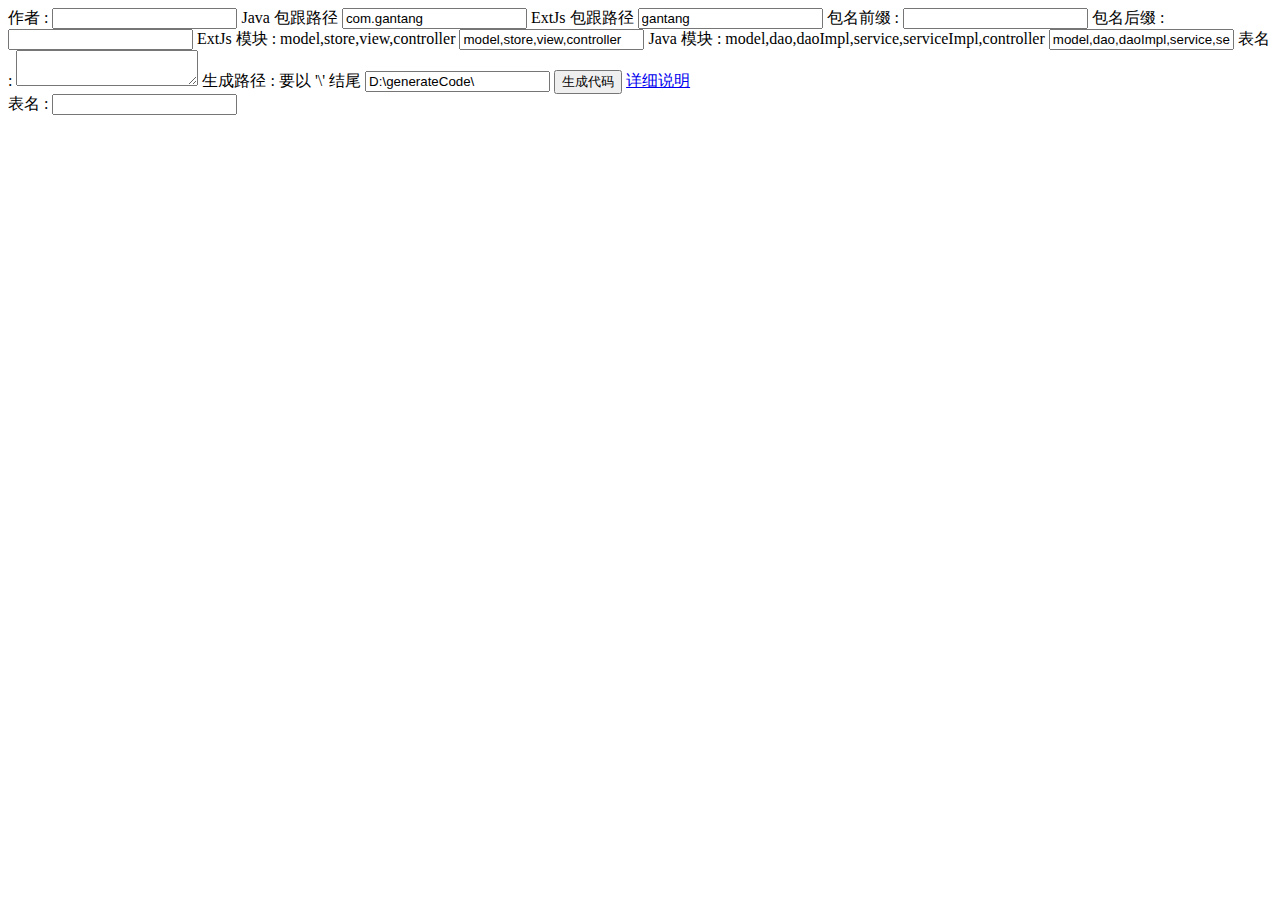
<file: src/main/resources/templates/index.html>
<!DOCTYPE html>
<html xmlns:th="http://www.thymeleaf.org">
<head>
	<title>生成代码</title>
	<meta http-equiv="Content-Type" content="application/json; charset=UTF-8" />
	<link rel="stylesheet" th:href="@{/css/style.css}" type="text/css">
	<script src="../static/js/jquery.js" type="text/javascript" th:src="@{/js/jquery.js}"></script>
</head>
<body>
	<div class="container">
		<div class="left">
			<div class="form">
				<label>
					<span>作者 :</span>
					<input type="text" name="author" />
				</label>
				<label>
					<span>Java 包跟路径</span>
					<input type="text" name="javaRootPackage" value="com.gantang"/>
				</label>
				<label>
					<span>ExtJs 包跟路径</span>
					<input type="text" name="jsRootPackage" value="gantang"/>
				</label>
				<label>
					<span>包名前缀 :</span>
					<input type="text" name="prefixPackage" />
				</label>
				<label>
					<span>包名后缀 :</span>
					<input type="text" name="suffixPackage"/>
				</label>
				<label>
					<span>ExtJs 模块  :  model,store,view,controller</span>
					<input type="text" name="jsModels" value="model,store,view,controller" />
				</label>
				<label>
					<span>Java 模块 : model,dao,daoImpl,service,serviceImpl,controller</span>
					<input type="text" name="javaModels" value="model,dao,daoImpl,service,serviceImpl,controller"/>
				</label>
				<label>
					<span>表名 :</span>
					<textarea name="tableNames" readonly="readonly"></textarea>
				</label>
				<label>
					<span>生成路径 : 要以 '\' 结尾</span>
					<input type="text" name="outPath" value="D:\generateCode\" />
				</label>
				<button id="generateCode" >生成代码</button>
				<a target="_blank" href="https://github.com/yupengj/hibernate-reverse/blob/master/README.md">详细说明</a>
			</div>
		</div>

		<div class="right">
			<label class="form">
				表名 : <input type="text" id="findTableName" name="tableName"/>
			</label>
			<div id = "tableList">
			</div>
		</div>
	</div>
</body>
<script type="text/javascript" th:inline="javascript">
	/*<![CDATA[*/
		
		$(function(){
			// 查询表方法
			$('#findTableName').on('keypress',function(event){  
       			if(event.keyCode == "13"){
       				$("#tableList").load('/findAllTable',{"tableName":this.value})
       	 		}  
    		});  
			
			// 生成代码方法
			$('#generateCode').on('click',function(){
				var data = {}
	    		data['tableNames'] = $("[name='tableNames']").val()
	    		$(":text").each(function(){data[this.name]=this.value});
	 			$.ajax({
	 				url:'/generateCode',
	 				type:"POST",
	 				contentType:'application/json;charset=UTF-8',
	 				data:JSON.stringify(data),
	 				success:function(data){
	 					alert("生成代码成功")
	 				}
	 			});
			});
 		});  
	
		// 全选 change 事件
    	function selectAllChange(checkbox){
    		$("[name='selectTable']").each(function(index, el){
    			el.checked = checkbox.checked
    		})
    		if(checkbox.checked){
    			this.checkboxChangeEven()
    		}else{
    			$("[name='tableNames']").val(null);
    		}
    	}
    	
		// 每行 checkbox change 事件
    	function checkboxChangeEven(){
    		$("[name='tableNames']").val(null);
    		
    		var tableNames = "";
    		var count = $("[name='selectTable']").length;
    		$("[name='selectTable']").each(function(index,el){
    			if(el.checked){
    				tableNames += $(el).attr("tablename") + ","
    			}
    		})
    		tableNames = tableNames.substring(0, tableNames.length - 1)
    		$("[name='tableNames']").val(tableNames);
		}
	
	/*]]>*/
</script>
</html>
</file>
